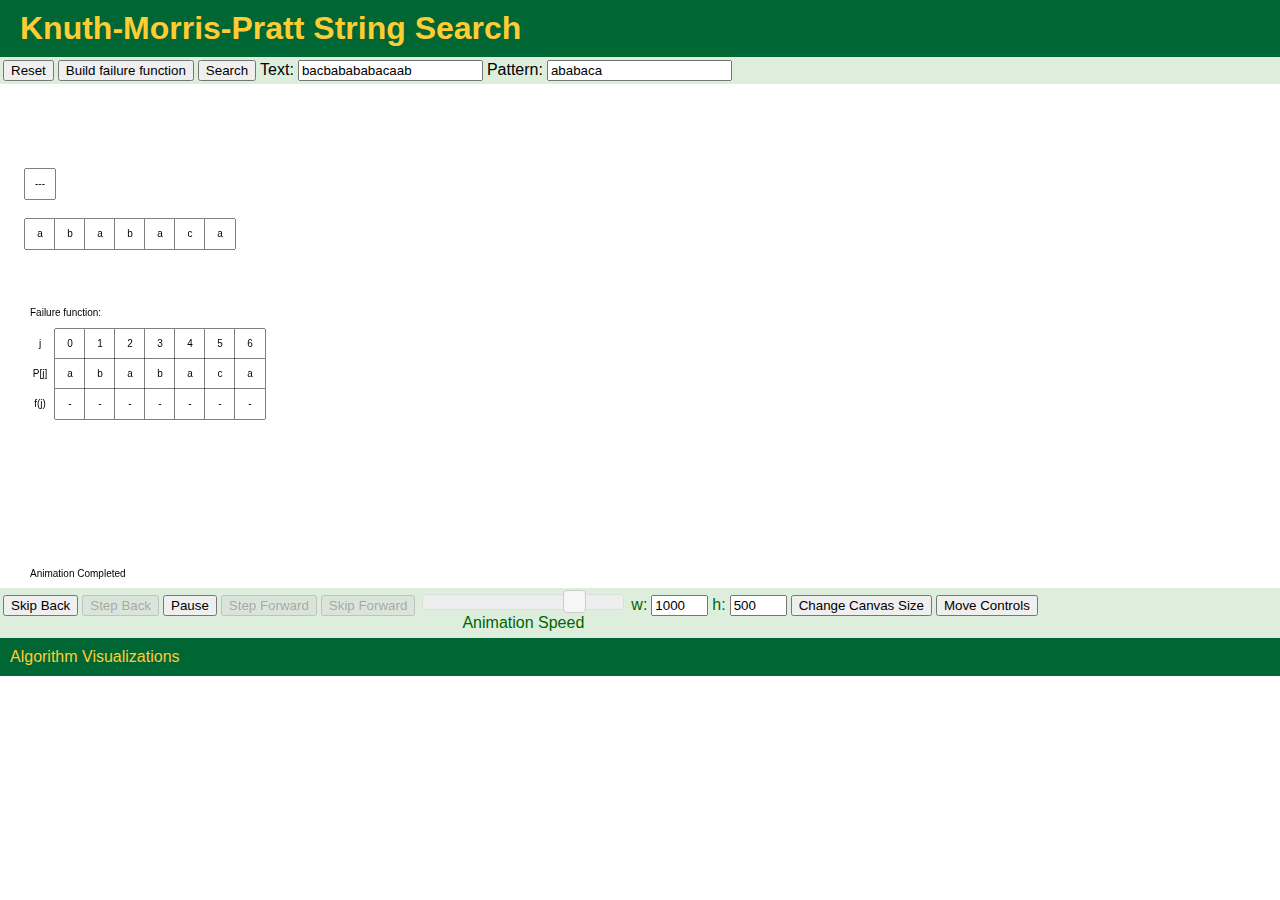
<file: Pattern Matching/KMP/index.html>
<!DOCTYPE html>
<html>
	<head>

		<title>
			Knuth-Morris-Pratt String Search Visualization
		</title>

		<!-- css sheet for how the page is laid out -->

		<link rel="stylesheet" href="css/DS-visualizationPageStyle.css">


		<!-- jqueury stuff.  Only used for the animation speed slider. -->
		<link rel="stylesheet" href="css/ThirdParty-jquery-ui-1.8.11.custom.css">

		<script src="js/4988-ThirdParty-jquery-1.5.2.min.js"></script>
		<script src="js/6284-ThirdParty-jquery-ui-1.8.11.custom.min.js"></script>

		<!-- Javascript for the actual visualization code -->
		<script type="text/javascript" src="js/1591-AnimationLibrary-CustomEvents.js"> </script>
		<script type="text/javascript" src="js/8980-AnimationLibrary-UndoFunctions.js"> </script>
		<script type="text/javascript" src="js/5708-AnimationLibrary-AnimatedObject.js"> </script>
		<script type="text/javascript" src="js/6844-AnimationLibrary-AnimatedLabel.js"> </script>
		<script type="text/javascript" src="js/1086-AnimationLibrary-AnimatedCircle.js"> </script>
		<script type="text/javascript" src="js/1363-AnimationLibrary-AnimatedRectangle.js"> </script>
		<script type="text/javascript" src="js/470-AnimationLibrary-AnimatedLinkedList.js"> </script>
		<script type="text/javascript" src="js/226-AnimationLibrary-HighlightCircle.js"> </script>
		<script type="text/javascript" src="js/3158-AnimationLibrary-Line.js"> </script>
		<script type="text/javascript" src="js/9973-AnimationLibrary-ObjectManager.js"> </script>
		<script type="text/javascript" src="js/4449-AnimationLibrary-AnimationMain.js"> </script>
		<script type="text/javascript" src="js/2210-AlgorithmLibrary-Algorithm.js"> </script>
		<script type="text/javascript" src="js/6728-AlgorithmLibrary-KnuthMorrisPratt.js"> </script>


	 </head>

	<body onload="init();" class="VisualizationMainPage">

		<div id="container">

			<div id="header">
				<h1>Knuth-Morris-Pratt String Search</h1>
			</div>

			<div id="mainContent">

				<div id="algoControlSection">
					<!-- Table for buttons to control specific animation (insert/find/etc) -->
					<!-- (filled in by javascript code specific to the animtion) -->
					<table id="AlgorithmSpecificControls"> </table>
				</div>

					<!-- Drawing canvas where all animation is done.  Note:  can be resized in code -->

				<canvas id="canvas" width="1000" height="500"></canvas>

				<div id="generalAnimationControlSection">
					<!-- Table for buttons to control general animation (play/pause/undo/etc) ->
					<!-- (filled in by javascript code, specifically AnimationMain.js)  -->

					<table id="GeneralAnimationControls">  </table>
				</div>

			</div> <!-- mainContent -->

			<div id="footer">
				<p><a href="Algorithms.html">Algorithm Visualizations</a></p>
			</div>

		</div><!-- container -->
	</body>
</html>
</file>
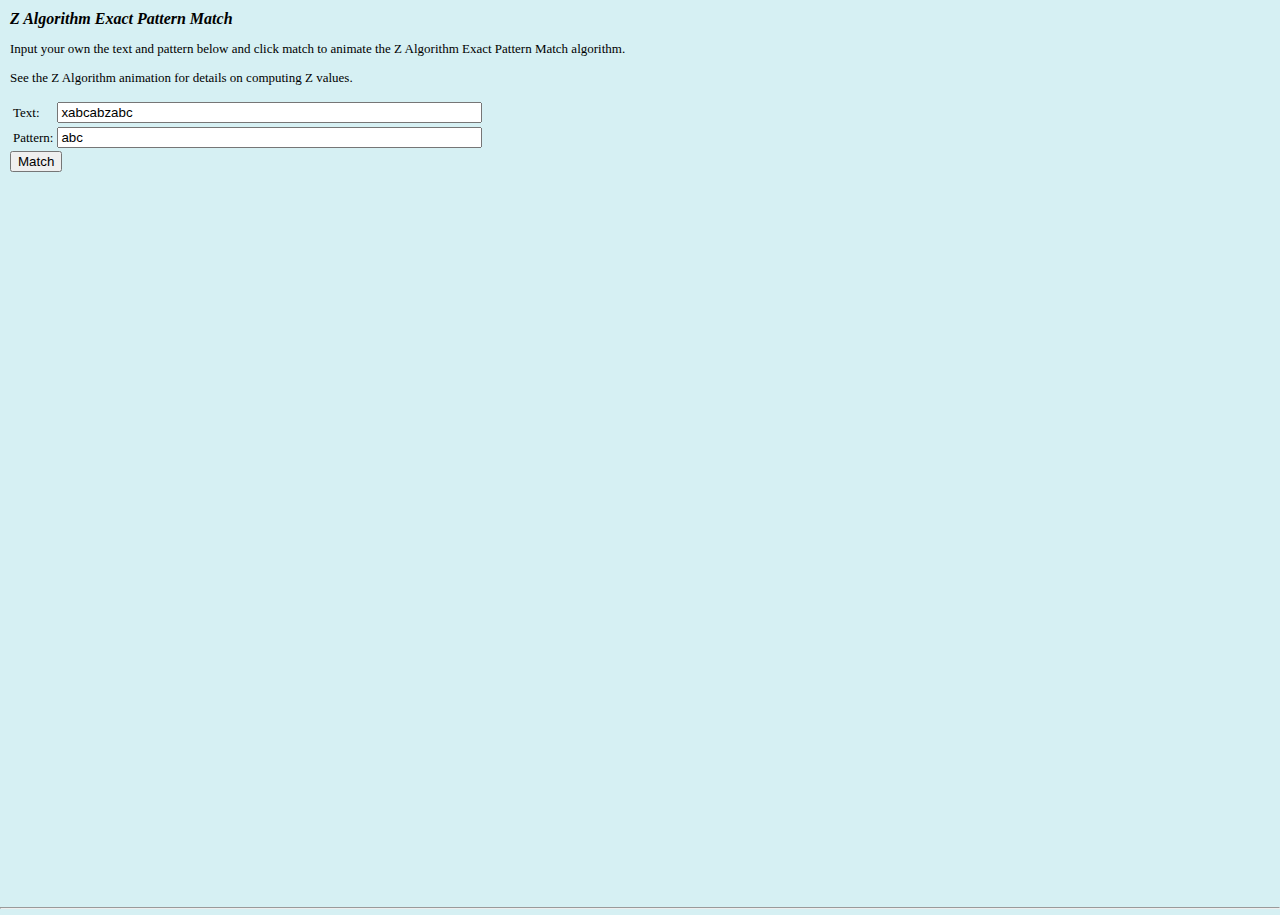
<file: Pattern Matching/Z_Algorithm/index.html>
<!DOCTYPE html PUBLIC "-//W3C//DTD HTML 4.0 Transitional//EN" "http://www.w3.org/TR/REC-html40/loose.dtd">
<html>

<head>
	<meta name="Author" content="Jayesh">
	<meta name="Keywords" content="Animation, Pattern Matching, Algorithms">
	<meta name="Description" content="">
	<title>Z Algorithm Exact Pattern Match (JavaScript Demo)</title>
	<!--link rel="stylesheet" type="text/css" href="/styles.css"-->

	<style>
		body {
			margin: 0;
		}

		body,
		td {
			font-family: verdana;
			font-size: 13px;
		}

		table.fullsize {
			margin: 0;
			padding: 0;
			width: 100%;
			height: 100%;
		}

		h1 {
			margin-top: 0px;
			font-family: verdana;
			font-size: 16px;
			font-style: italic;
		}

		h2 {
			margin-top: 0px;
			font-family: verdana;
			font-size: 14px;
			font-weight: bold;
		}

		div.divMenuItem a:hover,
		div#menuBar a:hover {
			color: moccasin;
		}

		div.divMenuItem {
			position: absolute;
			display: none;
			padding: 5px 8px 5px 8px;
			background-color: #6699CC;
		}

		#menuTd,
		#menuTd a {
			text-decoration: none;
			color: white;
			font-size: 10px;
			font-weight: bold;
		}

		div.fh-tabs {
			display: none;
		}

		TD.content {
			border-width: 0px;
			font-family: verdana;
			font-size: 12px;
		}

		TH.content {
			border-width: 0px;
			font-family: verdana;
			font-size: 90%;
		}

		TR.header2 {
			height: 30px;
			background-color: lightskyblue;
		}

		TR.header3 {
			background-color: #D9E9F9;
		}

		TR.closing {
			height: 20px;
			background-color: #E5E5E5;
			border-width: 0px;
		}

		TR.list {
			background-color: #EEEEEE;
			border-width: 0px;
		}

		TT.link {
			color: blue;
			text-decoration: underline;
			clear: none;
		}

		TT.blue {
			color: blue;
			font-weight: bold;
			font-size: 12px;
			font-family: verdana;
		}

		TT.gold {
			color: gold;
			font-weight: bold;
			font-size: 12px;
			font-family: verdana;
		}

		TT.hand {
			text-decoration: none;
			font-size: 12px;
			font-family: verdana;
		}
	</style>
</head>

<body style="background-color:rgb(214, 240, 243);">

	<table class="fullsize" cellpadding="5" cellspacing="0" border="0">

		<tr height="*">
			<td colspan="3" valign="top" height="100%" style="padding:10px">
				<!-- this is the main section -->

				<script>
					function ce(elName, parent, elId) {
						var el = document.createElement(elName);
						if (elId) el.id = elId;
						if (parent) parent.appendChild(el);
						return el;
					}

					function ctn(text, parent) {
						var tn = document.createTextNode(text);
						if (parent) parent.appendChild(tn);
						return tn;
					}

					function ge(id) {
						return document.getElementById(id);
					}

					function removeAllChildren(el) {
						while (el.firstChild)
							el.removeChild(el.firstChild);
					}

					function buildTable(t, el) {
						var tbody = ce('tbody', table = ce('table', el));
						table.border = 1;
						table.style.border = 0;
						table.cellSpacing = 1;

						var i, tr, j, td, o;
						for (i = 0; i < t.length; i++) {
							tr = ce('tr', tbody);
							for (j = 0; j < t[i].length; j++) {
								td = ce('td', tr);
								o = t[i][j];

								if (o.text != undefined) {
									if (o.color) td.style.color = o.color;
									if (o.colSpan) td.colSpan = o.colSpan;
									if (o.align) td.align = o.align;
									if (o.width) td.style.width = o.width;
									if (o.bgColor) td.style.backgroundColor = o.bgColor;
									td.innerHTML = o.text;
								} else {
									ctn(o, td);
								}
							}
						}
					}

					var onkeypressListeners = new Array();
					document.onkeypress = function (e) { for (var i = 0; i < onkeypressListeners.length; i++) onkeypressListeners[i](e); }

					function pw(s, w) { var ret = '' + s; while (ret.length < w) ret = ' ' + ret; return ret; }
					function div3(x) { return Math.floor(x / 3); }
					function leq1(a1, a2, b1, b2) { return a1 < b1 || (a1 == b1 && a2 <= b2); }
					function leq2(a1, a2, a3, b1, b2, b3) { return a1 < b1 || (a1 == b1 && leq1(a2, a3, b2, b3)); }

					function bld_table(text, n, colors, table) {
						var i;
						for (i = 0; i < n; i++) {
							if (i < text.length)
								table.push({ align: 'center', width: 25, text: text.charAt(i), bgColor: colors[i] });
							else
								table.push({ align: 'center', width: 25, text: '', bgColor: '' });

						}
					}

					function compute_z(text, z) {
						var cmp = 0;
						var nt = text.length
						var l = r = si = k = kOld = zOld = b = zk = 0;

						for (k = 1; k < nt; k++) {
							if (k > r) {
								zk = 0;
								for (si = 0; si < nt; si++) {
									cmp++;
									if ((si + k < nt) && (text.charAt(si) == text.charAt(si + k))) {
										continue;
									} else {
										break;
									}
								}
								if (si > 0) {
									zk = si
									r = zk + k - 1
									l = k
								}
							} else {
								var kOld = k - l
								var zOld = z[kOld]
								var b = r - k + 1
								if (zOld < b) {
									zk = zOld
								} else {
									zk = b
									for (si = b; si < nt; si++) {
										cmp++;
										if ((k + si < nt) && (text.charAt(si) == text.charAt(k + si))) {
											continue;
										} else {
											break;
										}
									}
									zk = si;
									r = zk + k - 1;
									l = k;
								}
							}
							z[k] = zk;
						}
						return cmp;
					}

					function sprn(text, d) {
						ctn(text, ce('p', d));
					}

					function animate(text, pattern) {
						var div = ce('div');
						div.style.backgroundColor = '#DDDDCC';
						div.style.padding = 14;

						var match = false;
						var matches = 0;
						var nt = text.length;
						var np = pattern.length;
						var table = new Array(); table[0] = new Array(); table[1] = new Array(); table[2] = new Array();
						var tcolors = new Array(); pcolors = new Array();
						table[0].push('Index:');
						table[1].push('Text:');
						table[2].push('Pattern:');
						var i = k = 0;
						for (i = 0; i < nt; i++) {
							tcolors[i] = '';
						}
						for (i = 0; i < np; i++) {
							pcolors[i] = '';
						}

						bld_table(text, nt, tcolors, table[1]);
						for (i = 0; i < nt; i++) {
							table[0].push({ text: i, align: 'center' });
						}
						bld_table(pattern, nt, pcolors, table[2]);
						buildTable(table, div);
						ctn('Press x to search for pattern in text using Z algorithm.', ce('p', div));
						snapshots.push(div.cloneNode(true));
						sprn('Concatenate the pattern and the text with a marker character between and compute Z for the new string.', div);
						ztext = pattern + '$' + text;
						var z = new Array();
						cmp = compute_z(ztext, z);
						nz = ztext.length;
						table[0] = new Array(); table[1] = new Array(); table[2] = new Array();
						table[0].push('Index:');
						table[1].push('Z Text:');
						table[2].push('Z Values:');
						table[2].push('');
						for (i = 0; i < nz; i++) {
							table[0].push({ text: i, width: 25, align: 'center' });
						}
						for (i = 0; i < nz; i++) {
							table[1].push({ text: ztext.charAt(i), width: 25, align: 'center' });
						}
						for (i = 1; i < nz; i++) {
							table[2].push({ text: z[i], width: 25, align: 'center' });
						}
						buildTable(table, div);
						sprn(cmp + ' comparisons used to construct Z values.', div);
						snapshots.push(div.cloneNode(true));
						sprn('Now the pattern can be matched by looping through the Z array after element ' + np + ' and selecting Z = ' + np + '.', div);
						matches = 0;
						for (i = np + 1; i < nz; i++) {
							cmp++;
							if (z[i] == np) {
								tcolors[i] = 'green';
								matches++;
							} else {
								tcolors[i] = 'red';
							}
						}

						ctn('Z algorithm pattern match has completed with ' + matches + ' match(es) and ' + cmp + ' comparisons.', ce('p', div));

						for (k = 0; k < nz; k++) {
							table[0][k + 1] = { align: 'center', width: 25, text: k, bgColor: tcolors[k] }
						}

						buildTable(table, div);
						snapshots.push(div.cloneNode(true));
					}

					function setViewer(i) {
						var viewer = ge('viewer');
						removeAllChildren(viewer);

						ctn('Step #' + i + ", next press 'x', previous press 'z'", ce('h2', viewer));
						viewer.appendChild(snapshots[i]);
					}

					function generate(text, pattern) {
						ge('inputText').value = text;
						ge('inputPattern').value = pattern;
						snapshots = new Array();
						animate(text, pattern);
						setViewer(sindex = 0);
					}

					var sindex = 0;
					var snapshots = new Array();
					var ord = new Array(), chr = new Array();
					for (var i = 0; i < 256; i++) {
						ord[String.fromCharCode(i)] = i;
						chr[i] = String.fromCharCode(i);
					}

					function prevSnap() {
						if (sindex > 0) setViewer(--sindex);
					}

					function nextSnap() {
						if (sindex + 1 < snapshots.length) setViewer(++sindex);
					}

					onkeypressListeners.push(function (e) {
						var keycode = e ? e.which : event.keyCode;
						switch (keycode) {
							case ord['x']: nextSnap(); break;
							case ord['z']: prevSnap(); break;
						}
					});

				</script>
				<h1>Z Algorithm Exact Pattern Match</h1>

				<p>Input your own the text and pattern below and click match to animate the Z Algorithm Exact Pattern
					Match algorithm.</p>
				<p>See the Z Algorithm animation</> for details on computing Z values.</p>
				<table>
					<tr>
						<td>Text:</td>
						<td><input type="text" id="inputText" size="50" value="xabcabzabc"></td>
					</tr>
					<tr>
						<td>Pattern:</td>
						<td><input type="text" id="inputPattern" size="50" value="abc"></td>
					</tr>
				</table>
				<input type="button" onclick="generate(ge('inputText').value,ge('inputPattern').value)" value="Match">

				<div id="viewer"></div>

				<br><br><br><br><br><br><br><br><br><br><br><br><br><br><br><br>
			</td>
		</tr>
	</table>
	<hr>
</body>

</html>
</file>
<file: Pattern Matching/KMP/css/DS-visualizationPageStyle.css>
@charset "utf-8";


body {
	font: 100% Verdana, Arial, Helvetica, sans-serif;
	/*background: #666666; */
	margin: 0; /* it's good practice to zero the margin and padding of the body element to account for differing browser defaults */
	padding: 0;
	text-align: center; /* this centers the container in IE 5* browsers. The text is then set to the left aligned default in the #container selector */
	color: #000000;
}




.VisualizationMainPage #mainContent {
	/*padding: 0 20px; /* remember that padding is the space inside the div box and margin is the space outside the div box */
	background: #FFFFFF;
}



.VisualizationMainPage #container {


	background: #FFFFFF;
	/*margin: 0 auto; /* the auto margins (in conjunction with a width) center the page */
	text-align: left; /* this overrides the text-align: center on the body element. */
}


.VisualizationMainPage #algoControlSection
{
	background: #DDEEDD;
	color:#000000;

}


.VisualizationMainPage #generalAnimationControlSection
{
	background: #DDEEDD;
	color:#006600;

}

.VisualizationMainPage  #header {
	background: #006633;
	color:#ffCC33;
	padding: 0 10px 0 20px;

}

.VisualizationMainPage #header  A:visited
	  { text-decoration:none;
        color:#ffCC33;
	   }


.VisualizationMainPage #header h1 {
	margin: 0;
	padding: 10px 0;
	}

.VisualizationMainPage #header A:link {
    text-decoration:none;
    color:#ffCC33;
	}


.VisualizationMainPage #container {
	background: #FFFFFF;
	margin: 0 auto; /* the auto margins (in conjunction with a width) center the page */
	text-align: left; /* this overrides the text-align: center on the body element. */
}


.VisualizationMainPage #footer  A:visited { text-decoration:none;
        color:ffcc33;
}

.VisualizationMainPage #footer A:link {
    text-decoration:none;
	color:#ffCC33;
}




.VisualizationMainPage #mainContent h1{
	padding: 0 20px;
	background: #FFFFFF;
	color:#006633
}

.VisualizationMainPage #mainContent h2{
	padding: 0 20px;
	background: #FFFFFF;
	color:#006633
}

.VisualizationMainPage #mainContent h3{
	padding: 0 20px;
	background: #FFFFFF;
	color:#006633
}



.VisualizationMainPage #footer {
	padding: 0 10px;
    background: #006633;
	color:#ffcc33;
}
.VisualizationMainPage #footer p {
	margin: 0; 	padding: 10px 0;
}

EM {text-decoration: bold;}
</file>
